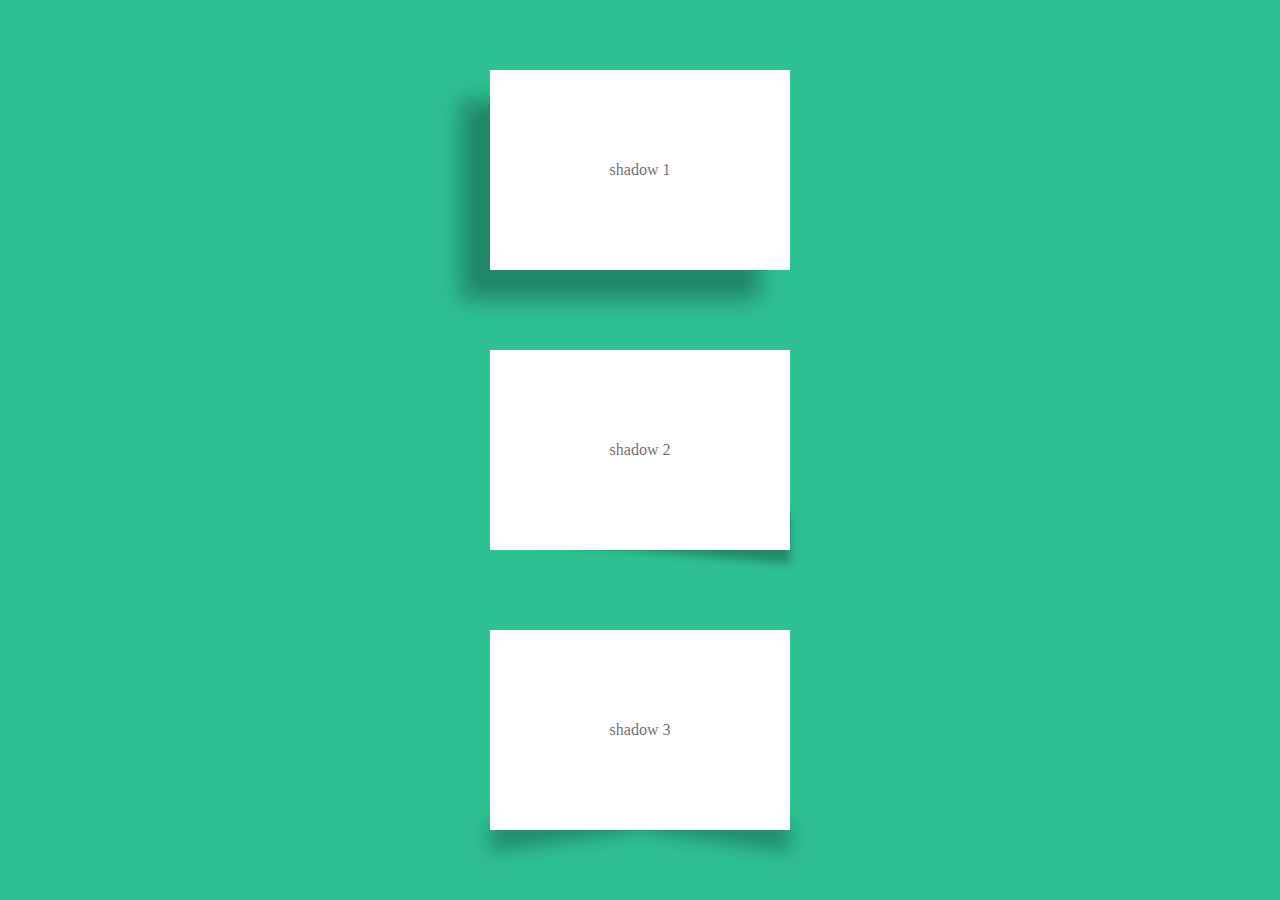
<file: boxshadow/index.html>
<!DOCTYPE html>
<html lang="en">
<head>
    <meta charset="UTF-8">
    <meta http-equiv="X-UA-Compatible" content="IE=edge">
    <meta name="viewport" content="width=device-width, initial-scale=1.0">
    <title>box shadow</title>
    <link rel="stylesheet" href="../boxshadow/style.css">
</head>
<body>
    <div class="container">
        <div class="box shadow1">shadow 1</div>
        <div class="box shadow2">shadow 2</div>
        <div class="box shadow3">shadow 3</div>
        
    </div>
</body>
</html>
</file>
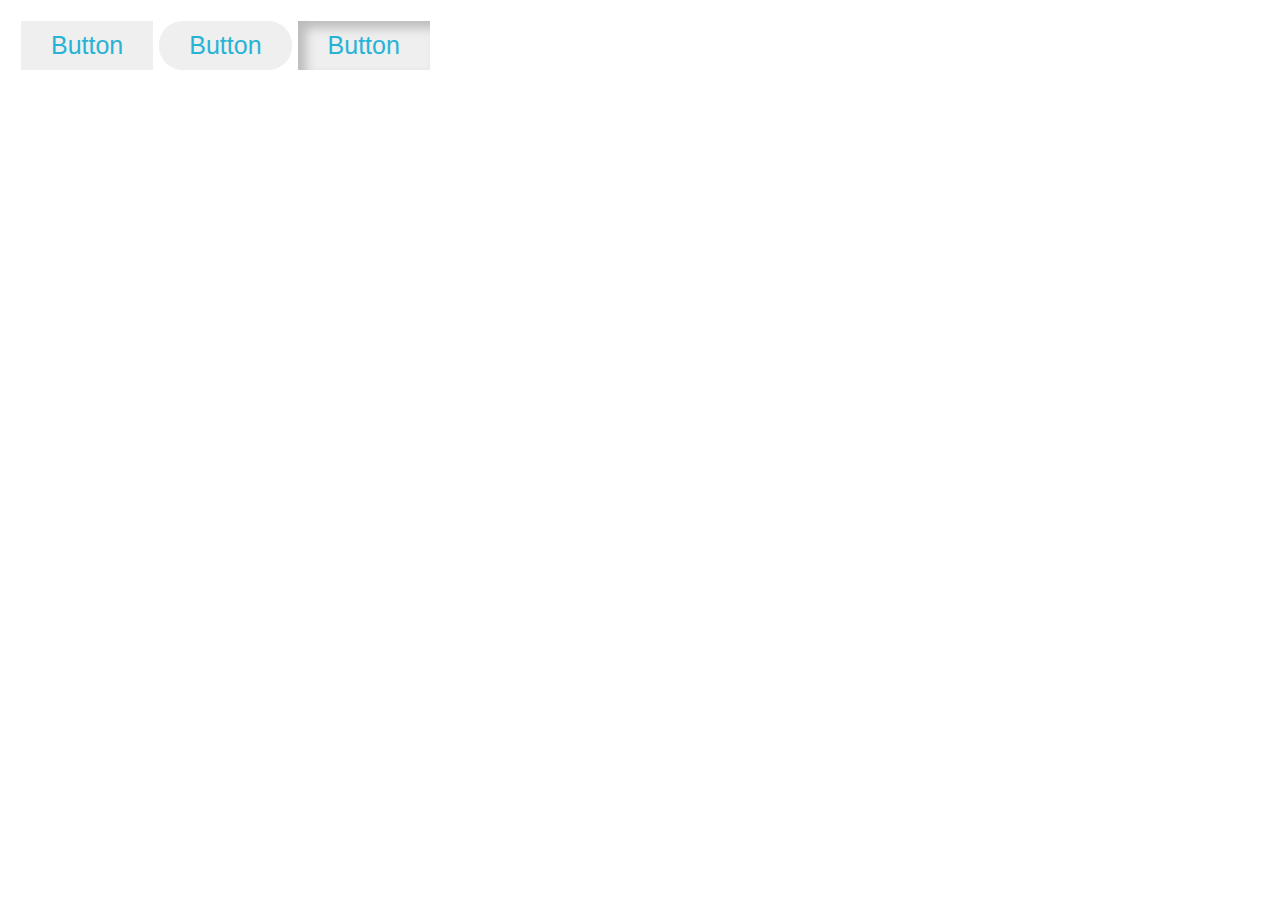
<file: button/index.html>
<!DOCTYPE html>
<html lang="en">
<head>
    <meta charset="UTF-8">
    <meta http-equiv="X-UA-Compatible" content="IE=edge">
    <meta name="viewport" content="width=device-width, initial-scale=1.0">
    <title>css button</title>
    <link rel="stylesheet" href="../button/style.css">
</head>
<body>
    <section class="my_section">
        <button class="my__button button_1">button</button>
        <button class="my__button button_2">button</button>
        <button class="my__button button_3">button</button>
        
    </section>
</body>
</html>
</file>
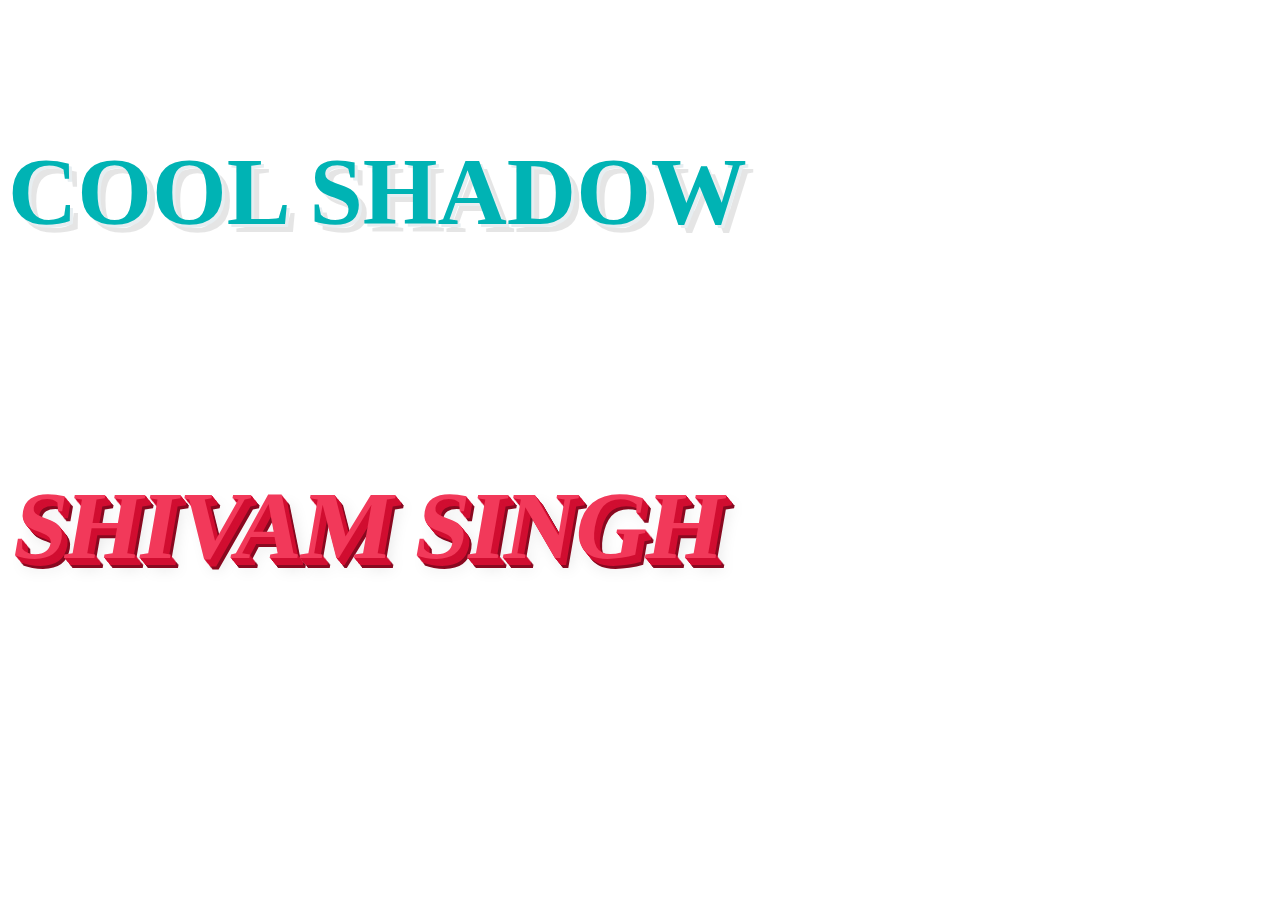
<file: day1/index.html>
<!DOCTYPE html>
<html lang="en">
<head>
    <meta charset="UTF-8">
    <meta http-equiv="X-UA-Compatible" content="IE=edge">
    <meta name="viewport" content="width=device-width, initial-scale=1.0">
    <title>Document</title>
    <link rel="stylesheet" href="../day1/style.css"">
</head>
<body>
    <section>
        <h4 class="heading_text">cool shadow</h4>
    </section>
    <section>
        <h3 class="heading_type">shivam singh</h3>
    </section>
</body>
</html>
</file>
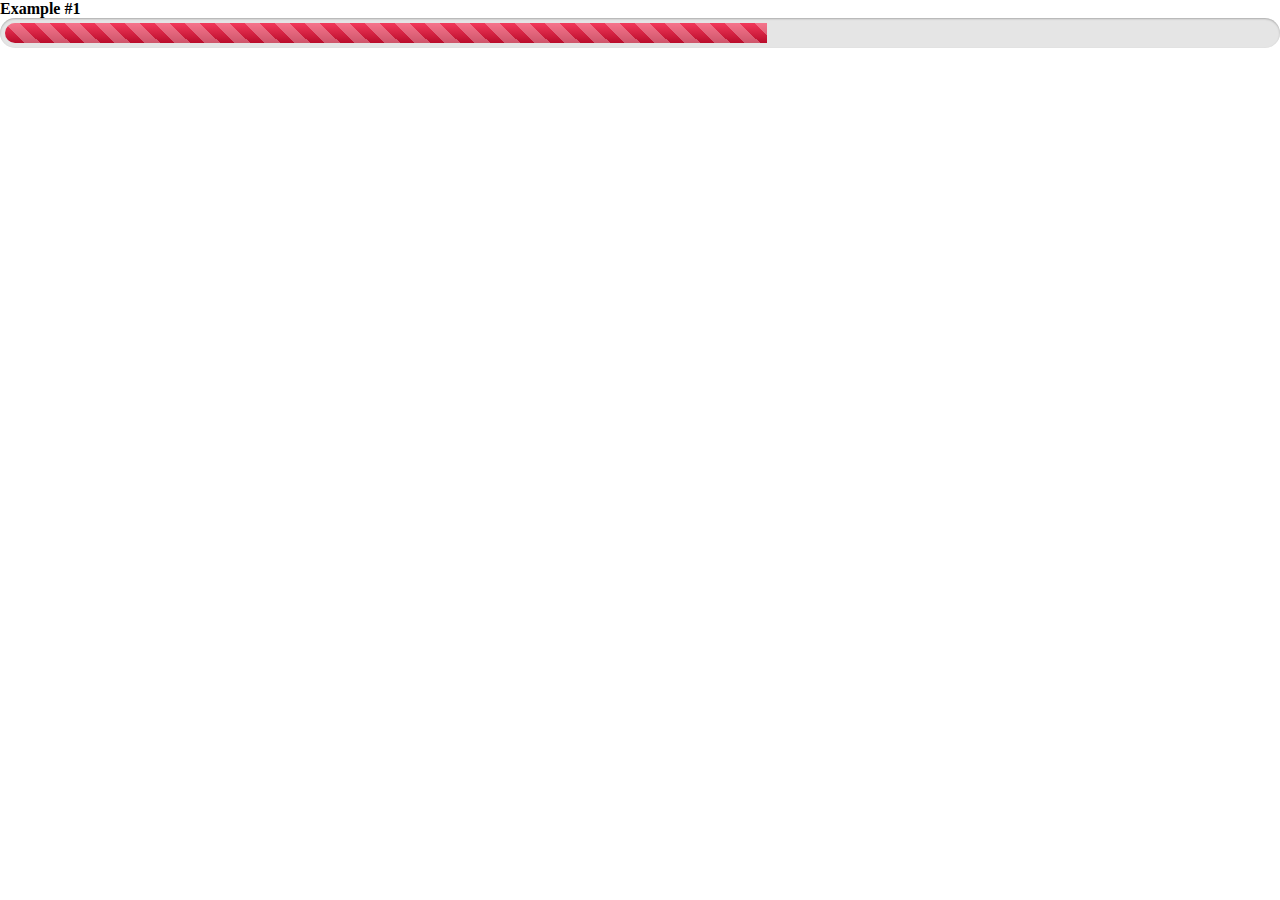
<file: day10/index.html>
<!DOCTYPE html>
<html lang="en">
<head>
    <meta charset="UTF-8">
    <meta http-equiv="X-UA-Compatible" content="IE=edge">
    <meta name="viewport" content="width=device-width, initial-scale=1.0">
    <title>Animated CSS bar</title>
    <link rel="stylesheet" href="../day10/style.css">
</head>
<body>
    <section>
        <h4>Example #1</h4>
        <div class="animated_bar_1">
            <span style="width: 60%;"></span>
        </div>
    </section>
</body>
</html>
</file>
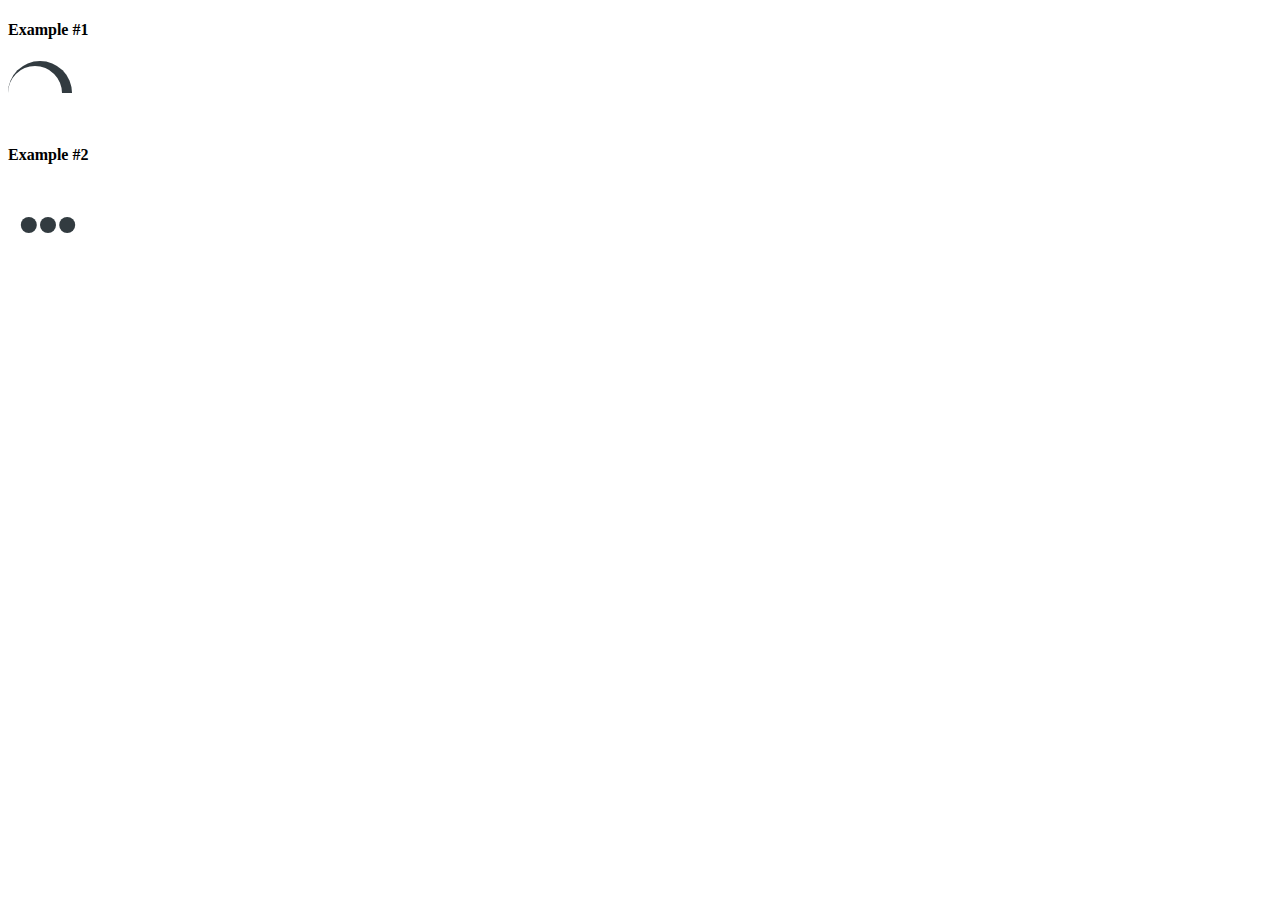
<file: day11/index.html>
<!DOCTYPE html>
<html lang="en">
<head>
    <meta charset="UTF-8">
    <meta http-equiv="X-UA-Compatible" content="IE=edge">
    <meta name="viewport" content="width=device-width, initial-scale=1.0">
    <title>CSS spinner</title>
    <link rel="stylesheet" href="../day11/style.css">
</head>
<body>
    <section>
        <h4>Example #1</h4>
        <div class="spinner_1">
            
        </div>
    </section>
    <section>
        <h4>Example #2</h4>
        <div class="spinner_2">
            
        </div>
    </section>

</body>
</html>
</file>
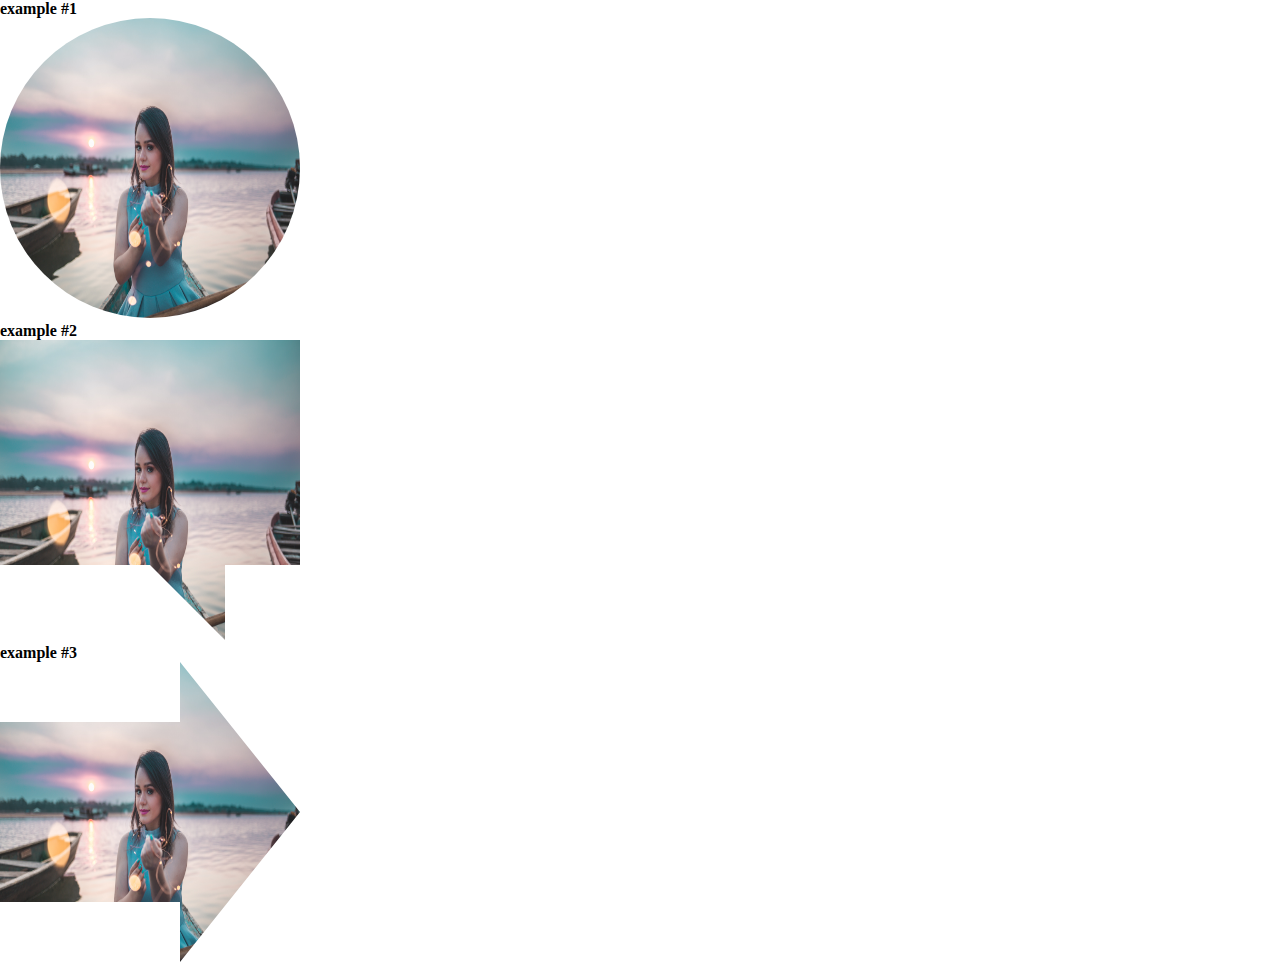
<file: day2/index.html>
<!DOCTYPE html>
<html lang="en">
<head>
    <meta charset="UTF-8">
    <meta http-equiv="X-UA-Compatible" content="IE=edge">
    <meta name="viewport" content="width=device-width, initial-scale=1.0">
    <title>Document</title>
    <link rel="stylesheet" href="../day2/style.css">
</head>
<body>
    <section>
        <h4>example #1</h4>
            <img src="../day2/img/blog2.jpg" alt="" class="my_img_1">
        <h4>example #2</h4>
            <img src="../day2/img/blog2.jpg" alt="" class="my_img_2">
        <h4>example #3</h4>
            <img src="../day2/img/blog2.jpg" alt="" class="my_img_3">
        
    </section>
</body>
</html>
</file>
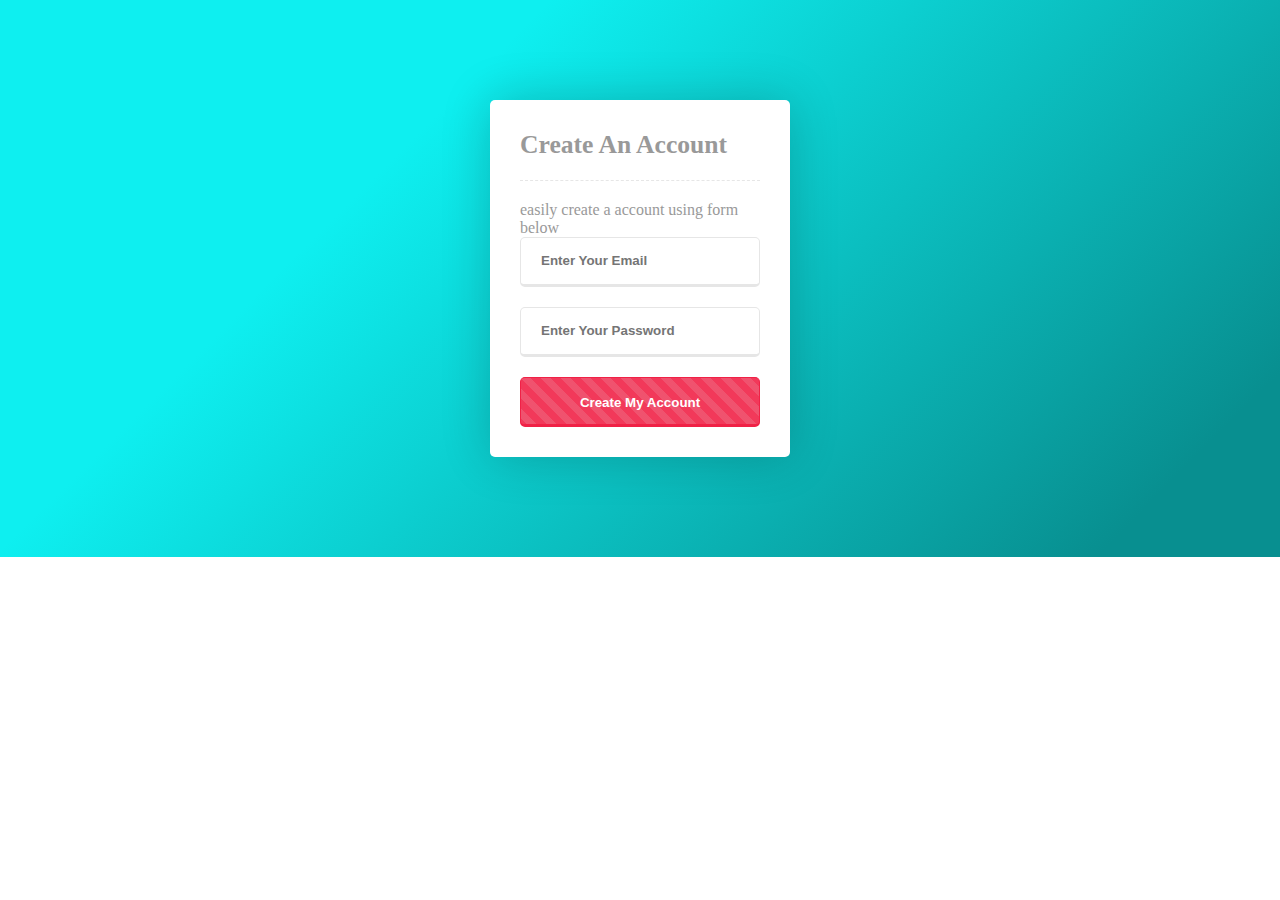
<file: day3/index.html>
<!DOCTYPE html>
<html lang="en">

<head>
    <meta charset="UTF-8">
    <meta http-equiv="X-UA-Compatible" content="IE=edge">
    <meta name="viewport" content="width=device-width, initial-scale=1.0">
    <title>Document</title>
    <link rel="stylesheet" href="../day3/style.css">
</head>

<body>
    <section>
        <div class="register_wraper">
            <div class="register_block">
                <h3 class="register_title">create an account</h3>
                <p>easily create a account using form below</p>
                <form action="">
                    <input type="email" placeholder="enter your email" />
                    <input type="password" placeholder="enter your password" />
                    <input type="submit" value="create my account" />
                </form>
            </div>
        </div>
    </section>
</body>

</html>
</file>
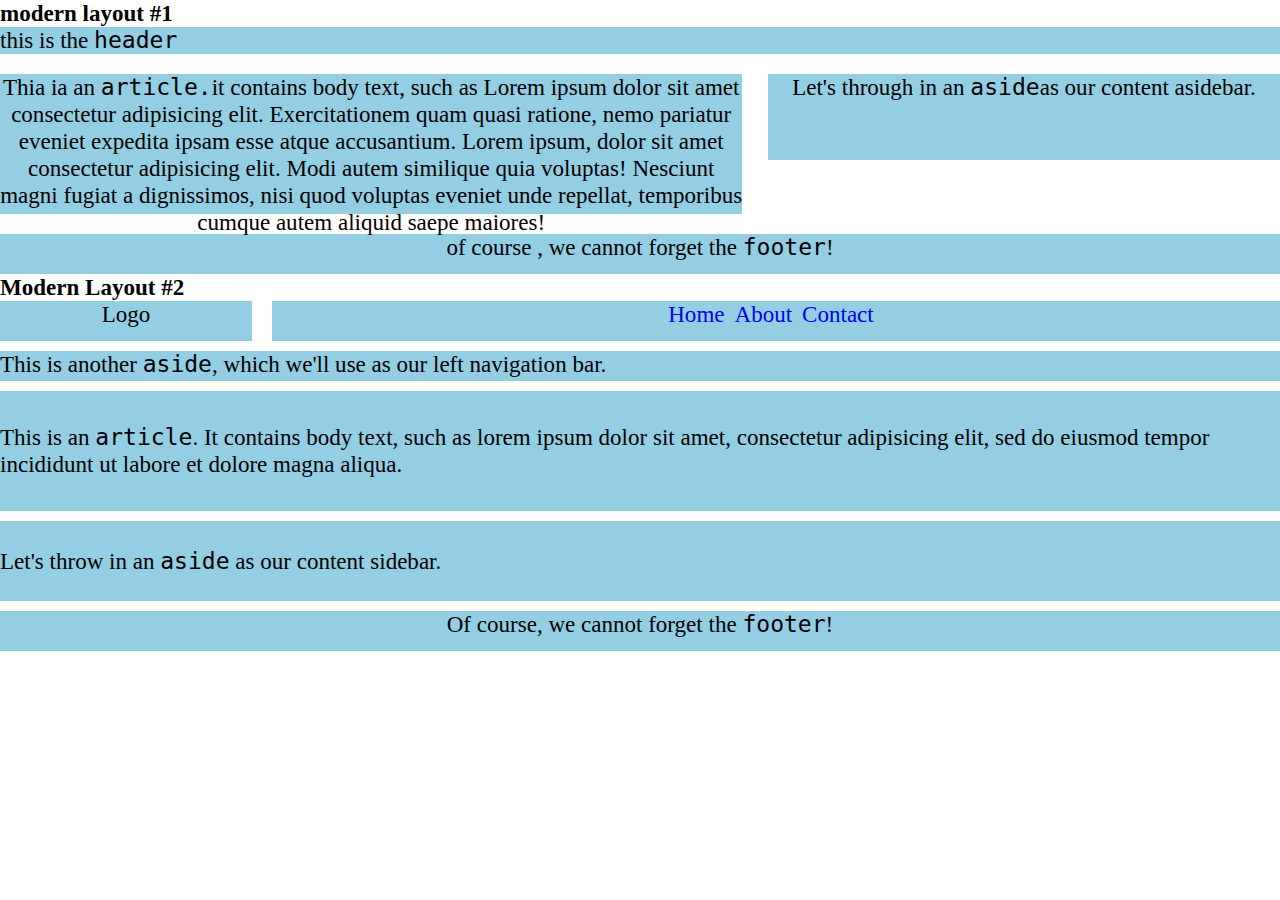
<file: day6/index.html>
<!DOCTYPE html>
<html lang="en">

<head>
    <meta charset="UTF-8">
    <meta http-equiv="X-UA-Compatible" content="IE=edge">
    <meta name="viewport" content="width=device-width, initial-scale=1.0">
    <title>modern layout</title>
    <link rel="stylesheet" href="../day6/style.css">
</head>

<body>
    <section class="layout1">
        <h4>modern layout #1</h4>
        <header>this is the <code>header</code></header>
        <article>
            <p>Thia ia an <code>article.</code>it contains body text, such as Lorem ipsum dolor sit amet consectetur
                adipisicing elit. Exercitationem quam quasi ratione, nemo pariatur eveniet expedita ipsam esse atque
                accusantium. Lorem ipsum, dolor sit amet consectetur adipisicing elit. Modi autem similique quia
                voluptas! Nesciunt magni fugiat a dignissimos, nisi quod voluptas eveniet unde repellat, temporibus
                cumque autem aliquid saepe maiores!</p>
        </article>
        <aside>
            <p>Let's through in an <code>aside</code>as our content asidebar.</p>
        </aside>
        <footer>
            <p>of course , we cannot forget the <code>footer</code>!</p>
        </footer>
    </section>


    <section class="layout2">
        <h4>Modern Layout #2</h4>

        <header>
            <div class="logo">
                Logo
            </div>
            <nav>
                <ul>
                    <li><a href="#">Home</a></li>
                    <li><a href="#">About</a></li>
                    <li><a href="#">Contact</a></li>
                </ul>
            </nav>
        </header>
        <aside class="sidenav">
            <p>This is another <code>aside</code>, which we'll use as our left navigation bar.</p>
        </aside>
        <article>
            <p>This is an <code>article</code>. It contains body text, such as lorem ipsum dolor sit amet, consectetur
                adipisicing elit, sed do eiusmod tempor incididunt ut labore et dolore magna aliqua.</p>
        </article>
        <aside class="sidebar">
            <p>Let's throw in an <code>aside</code> as our content sidebar.</p>
        </aside>
        <footer>
            <p>Of course, we cannot forget the <code>footer</code>!</p>
        </footer>
    </section>
</body>

</html>
</file>
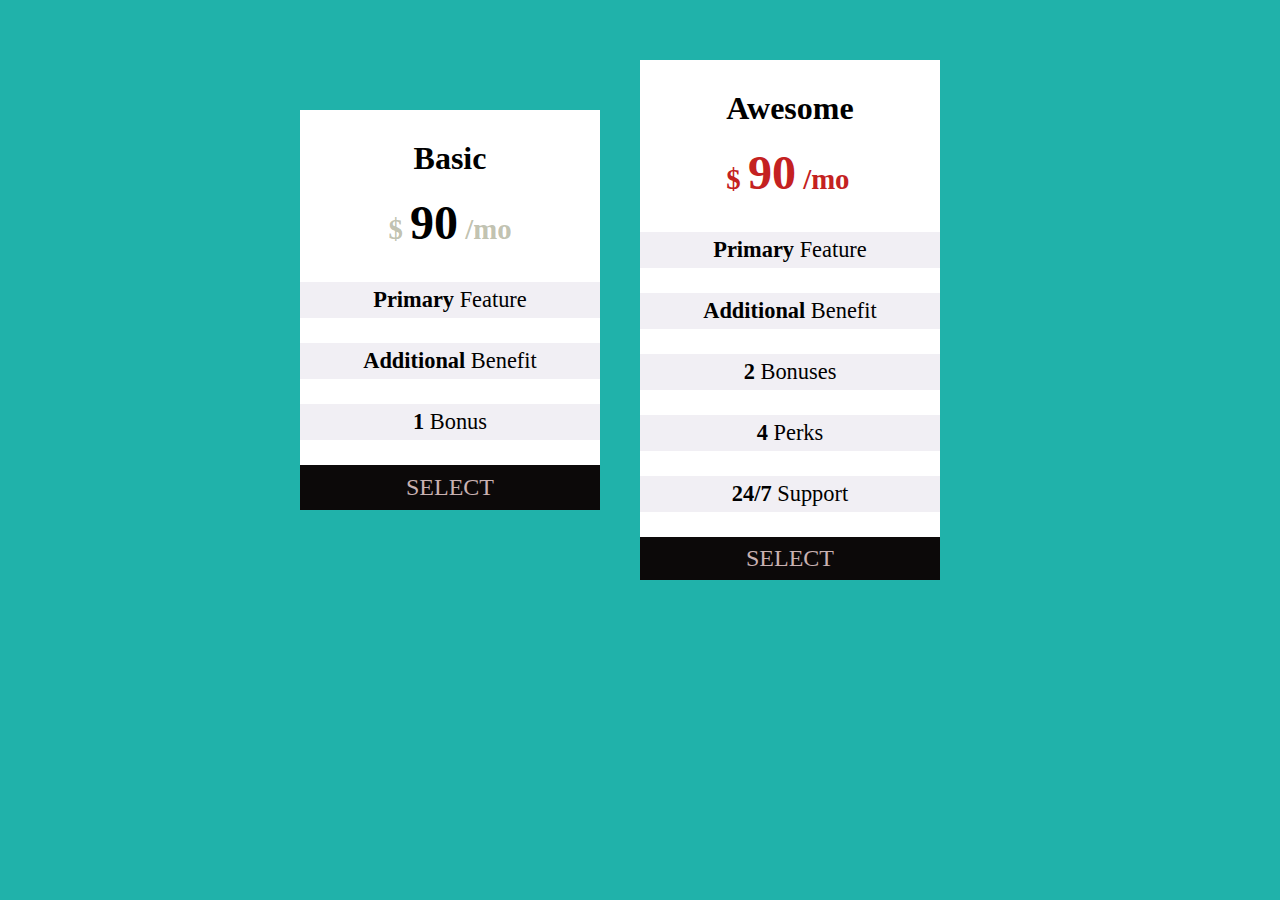
<file: day7/index.html>
<!DOCTYPE html>
<html lang="en">

<head>
    <meta charset="UTF-8">
    <meta http-equiv="X-UA-Compatible" content="IE=edge">
    <meta name="viewport" content="width=device-width, initial-scale=1.0">
    <title>Pricing table</title>
    <link rel="stylesheet" href="../day7/style.css">
</head>

<body>
    <section>
        <div class="pricing_table">
            <div class="pricing_blog">
                <div class="pricing_header">
                    <div class="pricing_heading">basic </div>
                    <div class="pricing_price">
                        <span class="pricing_price_currency">$</span>
                        <span class="pricing_price_value">90</span>
                        <span class="pricing_price_duration">/mo</span>
                    </div>
                </div>
                <div class="pricing_body">
                    <ul class="pricing_feature">
                        <li><strong>Primary</strong>  Feature</li>
                        <li><strong>Additional</strong>  Benefit</li>
                        <li><strong>1</strong>  Bonus</li>
                    </ul>
                </div>
                <div class="pricing_footer">
                    <a href="" class="pricing_button">select</a>
                </div>
            </div>
            <div class="pricing_blog pricing_popular">
                <div class="pricing_header">
                    <div class="pricing_heading">Awesome</div>
                    <div class="pricing_price">
                        <span class="pricing_price_currency to1">$</span>
                        <span class="pricing_price_value to1 ">90</span>
                        <span class="pricing_price_duration to1">/mo</span>
                    </div>
                </div>
                <div class="pricing_body">
                    <ul class="pricing_features">
                        <li><strong>Primary</strong> Feature</li>
                        <li><strong>Additional</strong> Benefit</li>
                        <li><strong>2</strong> Bonuses</li>
                        <li><strong>4</strong> Perks</li>
                        <li><strong>24/7</strong> Support</li>
                    </ul>
                </div>
                <div class="pricing_footer">
                    <a href="#" class="pricing-button">Select</a>
                </div>
            </div>
        </div>
    </section>
</body>

</html>
</file>
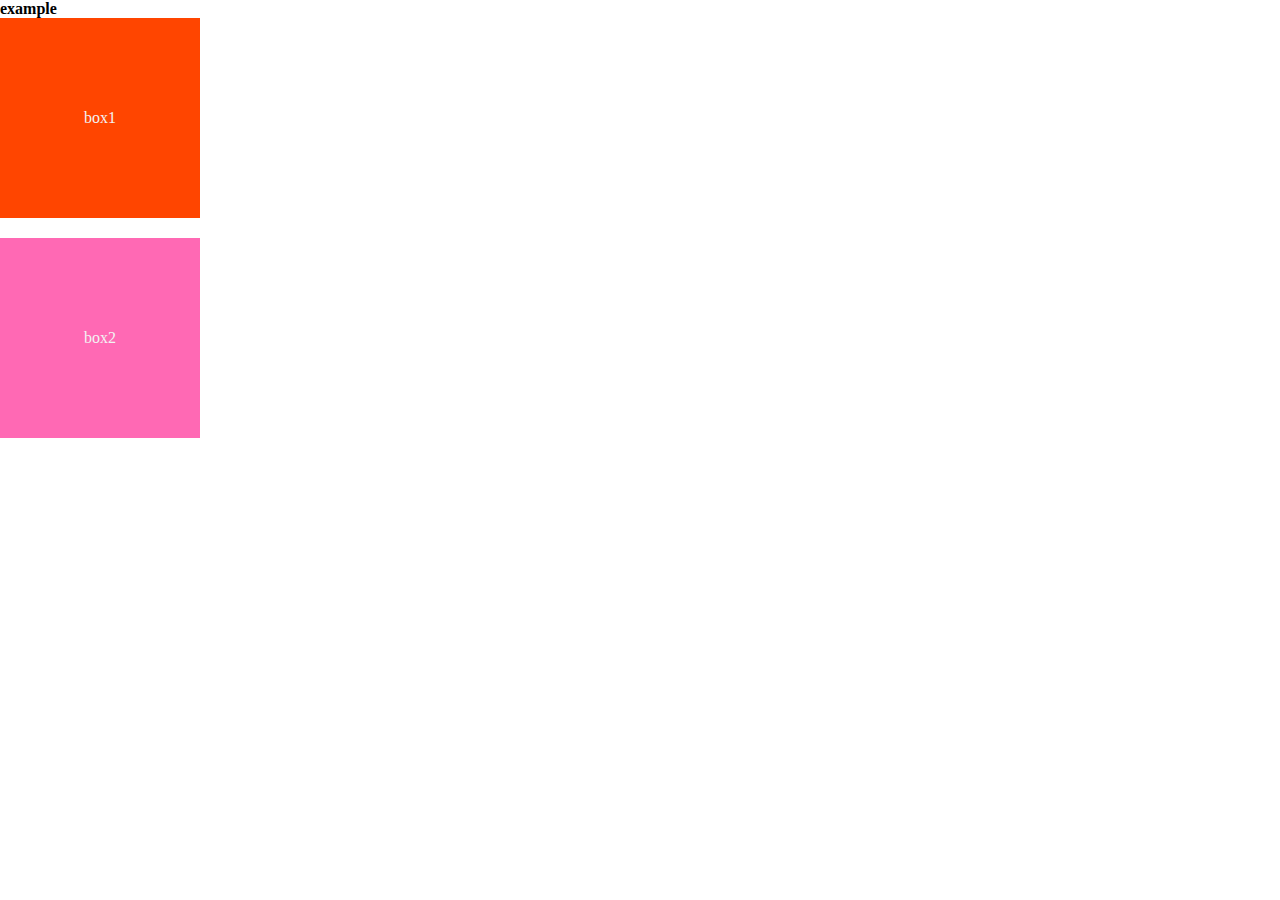
<file: day8/index.html>
<!DOCTYPE html>
<html lang="en">
<head>
    <meta charset="UTF-8">
    <meta http-equiv="X-UA-Compatible" content="IE=edge">
    <meta name="viewport" content="width=device-width, initial-scale=1.0">
    <title>Document</title>
    <link rel="stylesheet" href="../day8/style.css">
</head>
<body>
    <section>
        <h4>example</h4>
        <div class="box">box1</div>
        <div class="box box2">box2</div>
    </section>
</body>
</html>
</file>
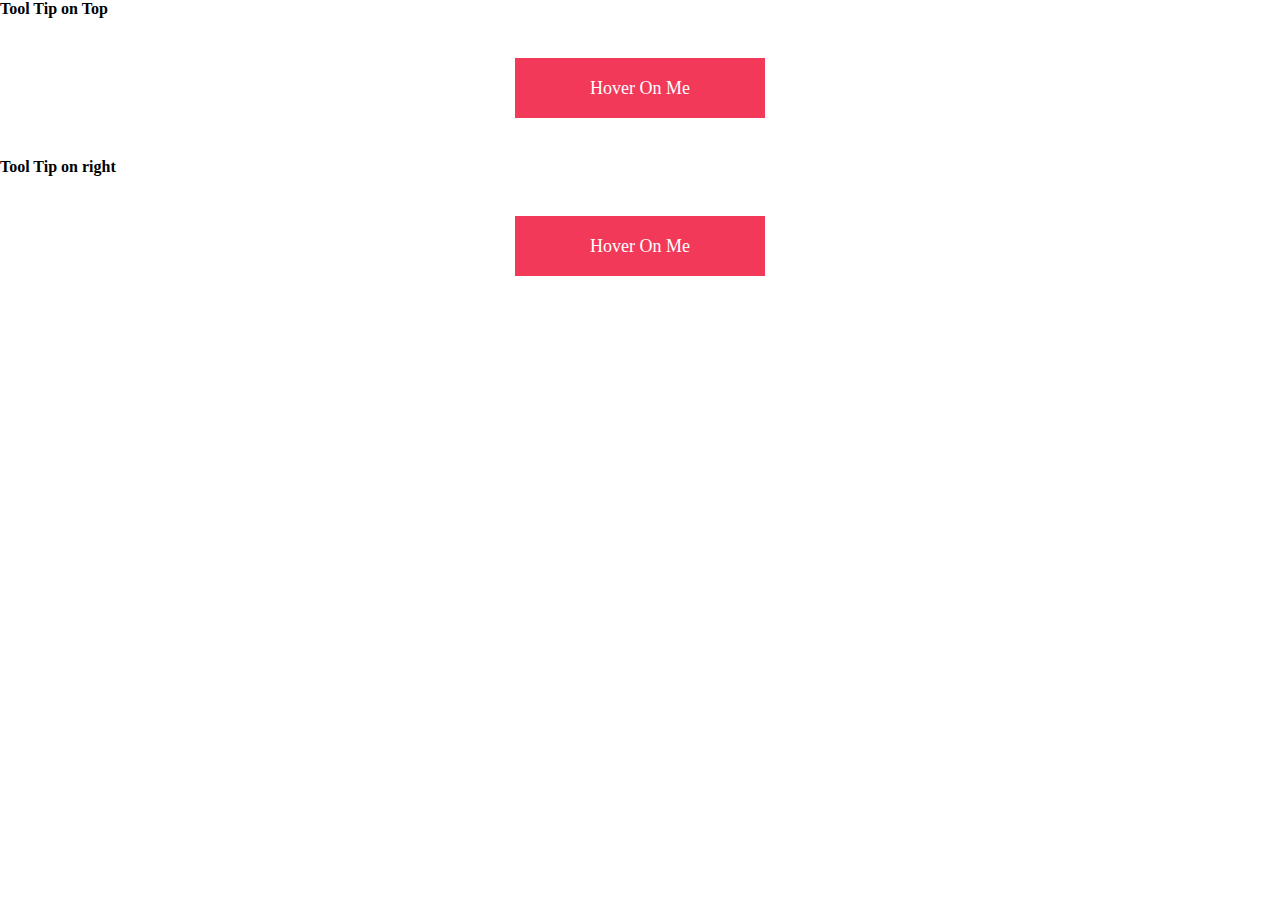
<file: day9/index.html>
<!DOCTYPE html>
<html lang="en">

<head>
    <meta charset="UTF-8">
    <meta http-equiv="X-UA-Compatible" content="IE=edge">
    <meta name="viewport" content="width=device-width, initial-scale=1.0">
    <title>useful tool tip</title>
    <link rel="stylesheet" href="../day9/style.css">
</head>

<body>
    <section>
        <h4>Tool Tip on Top</h4>
        <div class="tooltip top" title="tooltip on hover">
            Hover On Me
        </div>
    </section>
    <section>
        <h4>Tool Tip on right</h4>
        <div class="tooltip right" title="tooltip on hover">
            Hover On Me
        </div>
    </section>
</body>

</html>
</file>
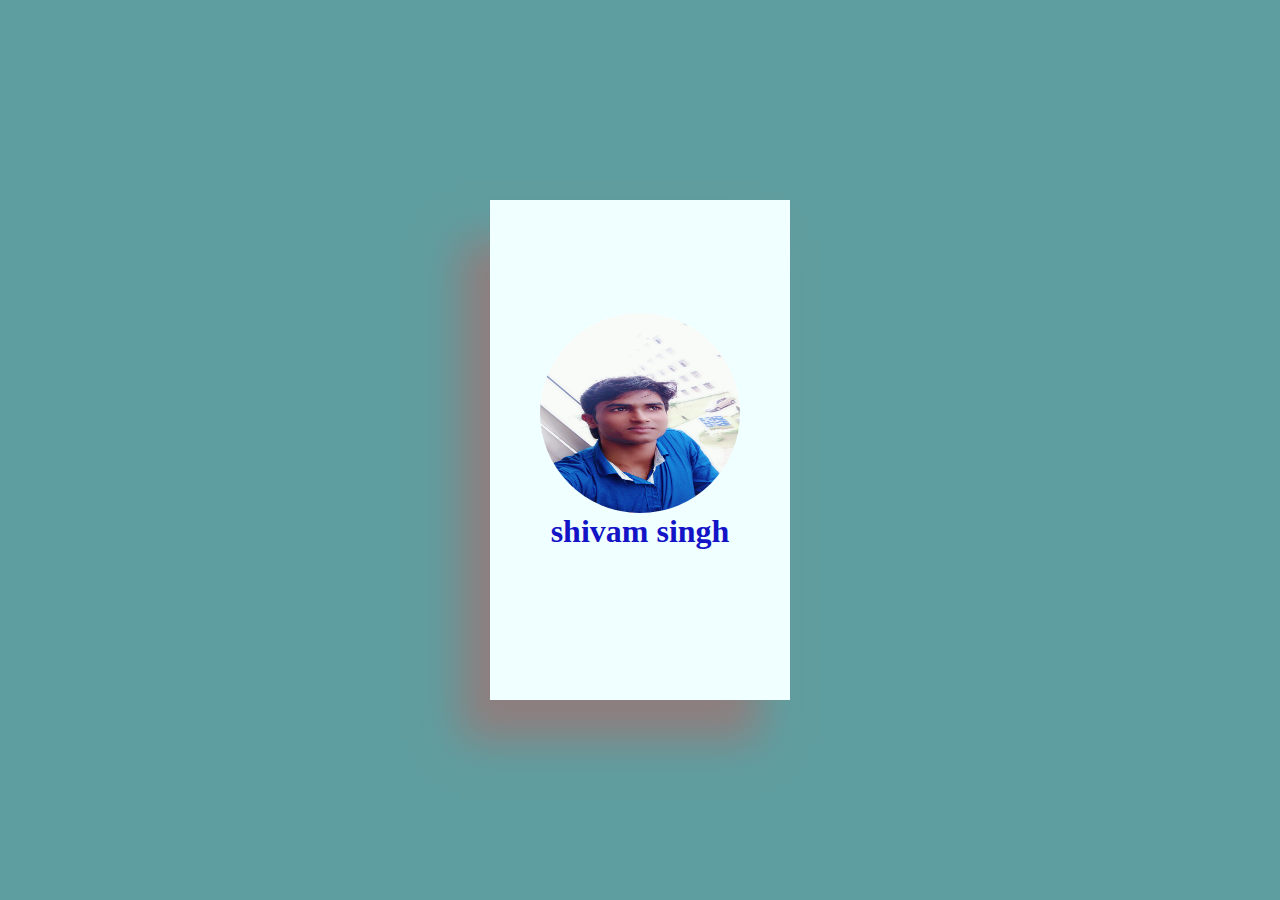
<file: profilecard/index.html>
<!DOCTYPE html>
<html lang="en">

<head>
    <meta charset="UTF-8">
    <meta http-equiv="X-UA-Compatible" content="IE=edge">
    <meta name="viewport" content="width=device-width, initial-scale=1.0">
    <title>css profile card</title>
    <link rel="stylesheet" href="https://use.fontawesome.com/releases/v5.15.3/css/all.css"
        integrity="sha384-SZXxX4whJ79/gErwcOYf+zWLeJdY/qpuqC4cAa9rOGUstPomtqpuNWT9wdPEn2fk" crossorigin="anonymous">
        <link rel="stylesheet" href="./style.css">
</head>

<body>
    <div class="profile__card">
        <div class="profile__content">
            <img src="../profilecard/img/shivam.jpg" alt="...loading">
            <h1>shivam singh</h1>

            <div class="profile__media">
                <i class="fab fa-facebook  fa-2x" style="color: blue;"></i>
                <i class="fab fa-instagram  fa-2x" style="color: coral;"></i>
                <i class="fab fa-linkedin  fa-2x" style="color: blue;"></i>
                <i class="fab fa-whatsapp  fa-2x" style="color:lightgreen;"></i>
            </div>



        </div>
    </div>
</body>

</html>
</file>
<file: boxshadow/style.css>
*{
    margin: 0;
    padding: 0;
}

body{
    display: flex;
    justify-content: center;
    align-items: center;
    min-height: 100vh;
    background: #2ec194;
}
.container{
    position: relative;
    display: flex;
    flex-direction: column;
}
.container .box{
    position:relative;
    width: 300px;
    height: 200px;
    background: #fff;
    margin: 40px 0px;
    display: flex;
    justify-content: center;
    align-items: center;
    color: rgba(0, 0, 0, 0.6);
}
.container .box.shadow1{
    box-shadow: -30px 30px 20px rgba(0, 0, 0, 0.3);/* x y blur color */
}
.container .box.shadow2::before{
    content: "";
    position: absolute;
    bottom: 10px;
    left: 10%;
    width: 90%;
    height: 50px;
    background: rgba(0, 0, 0, 0.3);
    transform-origin: left;
    transform: skewY(5deg);
    z-index: -1;
    filter: blur(5px);
}
.container .box.shadow3::before{
    content: "";
    position: absolute;
    bottom: 0px;
    left: 0;
    width: 50%;
    height: 30px;
    background: rgba(0, 0, 0, 0.3);
    transform-origin:right;
    transform: skewY(-8deg);
    z-index: -1;
    filter: blur(10px);
}
.container .box.shadow3::after{
    content: "";
    position: absolute;
    bottom: 0px;
    right: 0;
    width: 50%;
    height: 30px;
    background: rgba(0, 0, 0, 0.3);
    transform-origin:left;
    transform: skewY(8deg);
    z-index: -1;
    filter: blur(10px);
}
</file>
<file: button/style.css>
*{
    margin: 0;
    padding: 0;
}
.my_section{
    margin-left: 20px;
    margin-top: 20px;
}
.my__button{
    font-size: 25px;
    text-transform: capitalize;
    padding: 10px 30px;
   
    border: 1px solid #fff;
    color: #28b3d6;
    cursor: pointer;
}
.button_2{
    border-radius: 25px;
}
.button_3{
    box-shadow: inset 8px 7px 11px  #bbb;
}
</file>
<file: day1/style.css>
.heading_text{
    position: relative;
    display: inline-block;
    font-size: 6rem;
    text-transform: uppercase;
    color: #00b3b4;
    text-shadow: 3px 3px 0px #e7eef1,8px 8px 0px rgba(0,0,0,0.1);
}
.heading_type{
      font-size: 6rem;
      text-transform: uppercase;
      color: #f2395a;
      transform: skew(-5deg,-5deg) rotate(5deg);
      transform-origin: center center;
      text-shadow: 1px 1px #d10e31,
                   2px 2px #d10e31,
                   3px 3px #d10e31,
                   4px 4px #d10e31,
                   5px 5px #d10e31,
                   6px 6px #d10e31,
                   7px 7px #d10e31,
                   8px 8px #890920,
                   9px 9px #890920,
                   10px 10px #890920,
                   11px 11px 15px rgba(0,0,0,0.1);
}
</file>
<file: day11/style.css>
.spinner_1 {
  position: relative;
  display: inline-block;
  vertical-align: middle;
  width: 64px;
  height: 64px;
  border-radius: 64px;
}
.spinner_1::before {
  position: absolute;
  content: "";
  width: 64px;
  height: 64px;
  border-radius: 64px;
  color: #323b40;
  box-shadow: inset -5px 0px 0px 5px currentColor;
  clip: rect(0, 64px, 32px, 0);
  animation: spin 1s infinite linear;
}

.spinner_2 {
  position: relative;
  margin: 32px;
  display: inline-block;
  vertical-align: middle;
  width: 16px;
  height: 16px;
  border-radius: 16px;
  background-color: #323b40;
}
.spinner_2::before,
.spinner_2::after {
  content: "";
  position: absolute;
  display: inline-block;
  vertical-align: middle;
  width: 16px;
  height: 16px;
  border-radius: 16px;
  background-color: inherit;
}
.spinner_2::before {
  transform: translateX(-120%);
  transform-origin: 32px 50%;
  animation: orbit-1 1s infinite linear;
}
.spinner_2::after {
  transform: translateX(120%);
  transform-origin: -16px 50%;
  animation: orbit-2 1s infinite linear;
}
@keyframes orbit-1 {
  0% {
    transform: translateX(-120%) rotate(180deg);
  }
  30% {
    transform: translateX(-120%) rotate(0deg);
  }
  70% {
    transform: translateX(-120%) rotate(0deg);
  }
  100% {
    transform: translateX(-120%) rotate(-180deg);
  }
}
@keyframes orbit-2 {
    0% {
      transform: translateX(120%) rotate(180deg);
    }
    30% {
      transform: translateX(120%) rotate(0deg);
    }
    70% {
      transform: translateX(120%) rotate(0deg);
    }
    100% {
      transform: translateX(120%) rotate(-180deg);
    }
  }


@keyframes spin {
  0% {
    transform: rotate(-180deg);
    box-shadow: inset -5px 0px 0px 5px currentColor;
  }
  50% {
    transform: rotate(0deg);
    box-shadow: inset -1px 0px 0px 1px currentColor;
  }
  100% {
    transform: rotate(180deg);
    box-shadow: inset -5px 0px 0px 5px currentColor;
  }
}
</file>
<file: day2/style.css>
* {
  margin: 0;
  padding: 0;
  box-sizing: border-box;
}

.my_img_1  {
  clip-path: circle(50% at 50% 50%);
}
.my_img_2  {
    clip-path: polygon(0% 0%, 100% 0%, 100% 75%, 75% 75%, 75% 100%, 50% 75%, 0% 75%);
}
.my_img_3  {
    clip-path: polygon(0% 20%, 60% 20%, 60% 0%, 100% 50%, 60% 100%, 60% 80%, 0% 80%);
}
img{
    width: 300px;
    height: 300px;
}
</file>
<file: day3/style.css>
* {
  margin: 0;
  padding: 0;
  box-sizing: border-box;
}

.register_title {
  font-size: 1.6rem;
  padding-bottom: 20px;
  margin: 0px 0px 20px;
  text-transform: capitalize;
  border-bottom: 1px dashed #e6e6e6;
}

.register_block {
  position: relative;
  display: block;
  width: 100%;
  max-width: 300px;
  margin: 0px auto;
  padding: 30px;
  background: white;
  box-shadow: 0px 0px 50px rgba(0, 0, 0, 0.2);
  border-radius: 5px;
}

.register_wraper {
  background-image: linear-gradient(135deg, #0eeff0 30%, #088f90 90%);
  position: relative;
  z-index: 3;
  padding: 100px;
  color: #999;
  font-size: 1rem;
}
.register_wraper * {
  box-sizing: border-box;
}

.register_wraper form input {
  font-weight: bold;
  text-transform: capitalize;
  display: inline-block;
  width: 100%;
  padding: 0px 20px;
  line-height: 50px;
  height: 50px;
  background: #fff;
  border: 1px solid #e6e6e6;
  border-bottom-width: 3px;
  border-radius: 5px;
  transition: all 0.3s ease;
  outline: none;
}
.register_wraper form input:not(:last-child) {
  margin-bottom: 20px;
}

.register_wraper form input[type="email"]:focus,
.register_wraper form input[type="email"]:active,
.register_wraper form input[type="password"]:focus,
.register_wraper form input[type="password"]:active {
  border-color: #ccc;
}

.register_wraper form input[type="submit"] {
  position: relative;
  z-index: 1;
  display: inline-block;
  padding: 0px 20px;
  background-color: #f2395a;
  background-size: 20px 20px;
  background-image: linear-gradient(
    45deg,
    rgba(225, 225, 225, 0.15) 25%,
    rgba(0, 0, 0, 0) 25%,
    rgba(0, 0, 0, 0) 50%,
    rgba(225, 225, 225, 0.15) 50%,
    rgba(225, 225, 225, 0.15) 75%,
    rgba(0, 0, 0, 0) 75%,
    rgba(0, 0, 0, 0)
  );
  border: 1px solid #f02146;
  border-bottom-width: 3px;
  color: white;
  outline: none;
  cursor: pointer;
  transition: all 0.3 ease;
}

.register_wraper form input[type="submit"]:hover {
  background-size: 40px 40px;
}
.register_block::before,
.register_block::after{
    position: absolute;
    z-index: -1;
    top: 0;
    left: 0;
    right: 0;
    bottom: 0;
    display: block;
    width: 100%;
    height: 100%;
    content: "";
    background: white;
    border: 1px solid #e6e6e6;
    border-radius: 5px;
    transform: scale(0.9) translate(0,0);
    transition: all 0.3s ease;
}
.register_block:hover::before{
    transform: scale(0.96) translate(0,16px);
    z-index: -1;
}
.register_block:hover::after{
    transform: scale(0.92) translate(0,32px);
    z-index: -2;
}
</file>
<file: day6/style.css>
* {
  margin: 0;
  padding: 0;
  box-sizing: border-box;
  font-size: 1.2rem;
  font-size: 1.2rem;
}
.layout1 header {
  background: #93cee2;
  margin: 0px 0px 20px 0px;
}

.layout1 article {
  width: 58%;
  float: left;
  background-color: #93cee2;
  margin: 0px 20px 20px 0px;
  height: 140px;
  text-align: center;
}

.layout1 aside {
  width: 40%;
  float: right;
  background: #93cee2;
  height: 86px;
  text-align: center;
}

.layout1 footer {
  clear: both;
  background: #93cee2;
  text-align: center;
  height: 40px;
}


.layout2 header {
  display: flex;
}

.layout2 header .logo {
  width: 20%;
  background-color: #93cee2;
  margin: 0px 20px 0px 0px;
  text-align: center;
}
.layout2 header nav {
  height: 40px;
  width: 80%;
  background-color: #93cee2;
}
.layout2 header nav ul {
  display: flex;
  justify-content: center;
  list-style: none;
}
.layout2 header nav ul li {
  margin: 0px 10px 0px 0px;
}
.layout2 header nav ul li a {
  text-decoration: none;
}

.layout2  .sidenav {
  margin: 10px 0px 10px 0px;
  width: 100%;
  background-color: #93cee2;
  height: 30px;
}
.layout2 article{
    width: 100%;
    height: 120px;
    background-color: #93cee2;
    display: flex;
    align-items: center;
}
.layout2  .sidebar{
    width: 100%;
    height: 80px;
    display: flex;
    align-items: center;
    background-color: #93cee2;
    margin: 10px 0px 10px 0px;
}
.layout2 footer {
    background: #93cee2;
    text-align: center;
    height: 40px;
  }
</file>
<file: day7/style.css>
* {
  margin: 0;
  padding: 0;
  box-sizing: border-box;
}
body {
  background-color: lightseagreen;
}
.pricing_table {
  margin: 60px auto;
  display: flex;
  justify-content: center;
  align-items: center;
}
.pricing_blog {
  background-color: #fff;
  margin: 0px 40px 0px 0px;
  width: 300px;
  height: 400px;
  display: flex;
  flex-direction: column;
  align-items: center;
}

.pricing_blog .pricing_header .pricing_heading {
  margin: 30px auto 14px auto;
  font-size: 2rem;
  text-transform: capitalize;
  font-weight: bold;
  text-align: center;
}
.pricing_price {
  margin-top: 18px;
  font-size: 1.8rem;
}
.pricing_price_value {
  font-size: 3rem;
}
.pricing_price span {
  font-weight: bold;
}
.pricing_price_currency,
.pricing_price_duration {
  color: rgba(105, 109, 67, 0.432);
}
.pricing_body {
  width: 100%;
  text-align: center;
  margin-top: 7px;
}
.pricing_body ul {
  list-style: none;
}
.pricing_body ul li {
  font-size: 1.4rem;
  margin: 25px 0px;
  background-color: #d6cfdf57;
  font-weight: 500;

  padding: 5px 0px;
}
.pricing_footer {
  background-color: rgb(12, 9, 9);
  width: 100%;
  height: 100%;
  margin-top: 0px;
  display: flex;
  justify-content: center;
}
.pricing_footer a {
  font-size: 1.5rem;
  color: rgb(201, 177, 177);
  text-decoration: none;
  margin: auto;
  text-transform: uppercase;
}

.pricing_popular {
  height: 500px;
  display: flex;
  flex-direction: column;
  align-items: center;
}
.pricing-button{
    padding: 8px 0px;
}
.to1{
    color: #c42121;
}
</file>
<file: day8/style.css>
* {
  margin: 0;
  padding: 0;
  box-sizing: border-box;
}

:root {
  --primary-color: orangered;
  --secondary-color: hotpink;
  --base-measurement: 20px;
  --text-color: #f3f3f3;
}

.box {
  text-align: center;
  background-color: var(--primary-color);
  color: var(--text-color);
  width: calc(var(--base-measurement) * 10);
  height: calc(var(--base-measurement) * 10);
  line-height: calc(var(--base-measurement) * 10);
}
.box:last-child {
  margin-top: var(--base-measurement);
}
.box2 {
  background-color: var(--secondary-color);
}
</file>
<file: day9/style.css>
* {
  margin: 0;
  padding: 0;
  box-sizing: border-box;
}

.tooltip {
  position: relative;
  height: 60px;
  width: 250px;
  background: #f2395a;
  color: #fff;
  text-align: center;
  line-height: 60px;
  font-size: 18px;
  margin: 40px auto;
  cursor: pointer;
}
.tooltip::before {
  position: absolute;
  z-index: 2;
  display: none;
  width: 200px;
  padding: 10px;
  font-size: 0.8em;
  line-height: 1.4em;
  border-radius: 5px;
  background-color: rgba(0, 0, 0, 0.8);
  color: #fff;
  content: attr(title);
}
.tooltip:hover::before,
.tooltip:hover::after {
  display: inline-block;
}
.tooltip::after {
  position: absolute;
  z-index: 1;
  display: none;
  width: 0;
  height: 0;
  border: 5px solid transparent;
  content: "";
}
.tooltip.top::before {
  bottom: calc(100% + 5px);
  left: 50%;
  transform: translateX(-50%);
}
.tooltip.top::after {
  bottom: 100%;
  left: 50%;
  border-top-color: rgba(0, 0, 0, 0.8);
  border-bottom-width: 0;
  transform: translateX(-50%);
}

.tooltip.right::before{
    top: 50%;
    left: calc(100% + 5px);
    transform: translateY(-50%);
}
.tooltip.right::after{
    border-right-color: rgba(0, 0, 0, 0.8);
    border-left-width: 0;
    top: 50%;
    left: 100%;
    transform: translateY(-50%);

}
</file>
<file: profilecard/style.css>
* {
  margin: 0;
  padding: 0;
  box-sizing: border-box;
}
body{
    background-color: cadetblue; 
}
.profile__card{
    display: flex;
    justify-content: center;
    height: 100vh;
    align-items: center;
   
}
.profile__content{
    background-color: azure;
    display: flex;
    flex-direction: column;
    justify-content: center;
    align-items: center;
    text-align: center;
    width: 300px;
    height: 500px;
    box-shadow: -30px 40px  40px rgba(143, 126, 126,1);
}
.profile__content img {
  width: 200px;
  height: 200px;
  border-radius: 100px;
}
.profile__content h1{
    color: #1414c7;
}
.profile__media{
    margin-top: 20px;
}
.profile__media i{
    margin: 5px;
}
</file>
<file: day10/style.css>
*{
    margin: 0;
    padding: 0;
    box-sizing: border-box;
}
.animated_bar_1{
    position: relative;
    display: block;
    padding: 5px;
    font-size: 16px;
    line-height: 16px;
    border-radius: 30px;
    background: rgba(0, 0, 0, 0.1);
    box-shadow: inset 0 1px 2px rgba(0, 0, 0, 0.25),0 1px rgba(255, 255, 255, 1);
}
.animated_bar_1 span{
    position: relative;
    display: inline-block;
    vertical-align: middle;
    height: 20px;
    border-radius: 10px 0 0 10px;
    overflow: hidden;
    background-color: #f56982;
    background-size: 100%;
    background-image: linear-gradient(to bottom, #f2395a ,#b90c2b);
    animation: animated_bar_1 6s infinite linear;
}
.animated_bar_1 span::after{
    position: absolute;
    top: 0;
    left: 0;
    right: 0;
    bottom: 0;
    content: "";
    background-size: 100%;
    background-image: linear-gradient(45deg,#fff 25%,
                                              rgba(0,0,0,0) 25%,
                                              rgba(0,0,0,0) 50%,
                                              #fff 50%,
                                              #fff 75%,
                                              rgba(0,0,0,0) 75%,
                                              rgba(0,0,0,0));
    background-size: 30px 30px;
    opacity: 0.3;
    animation: animated_bar_after_1 0.5s infinite linear;
}
@keyframes animated_bar_1{
    0%{
        width: 20%;
    }
    100%{
        width: 60%;
    }
}

@keyframes animated_bar_after_1{
    0%{
        background-position: 0 100%;
    }
    100%{
        background-position: 30px 100%;
    }
}
</file>
